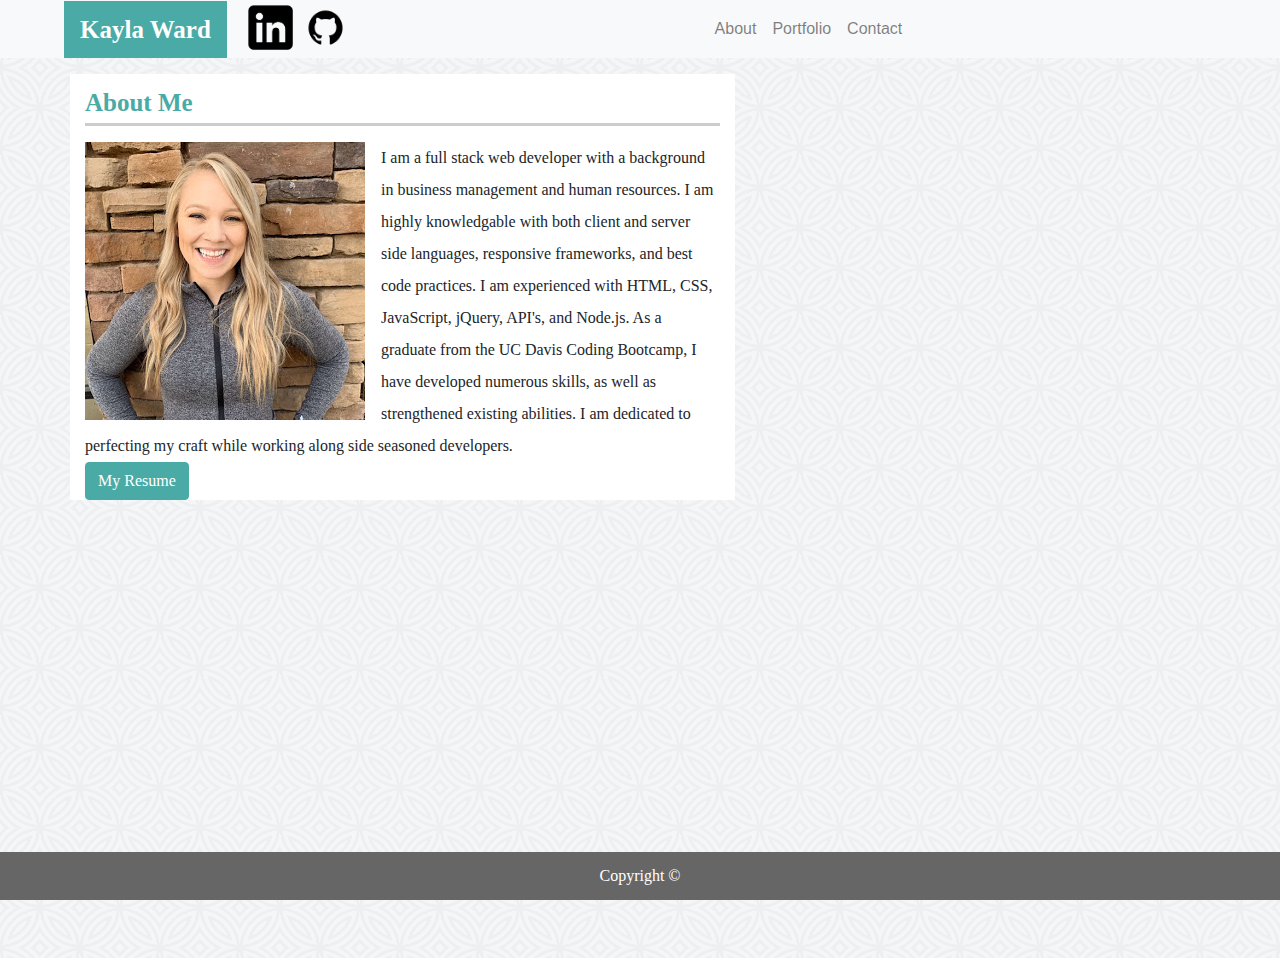
<file: index.html>
<!doctype html>
<html lang="en">
  <head>
    <meta charset="utf-8">
    <meta name="viewport" content="width=device-width, initial-scale=1, shrink-to-fit=no">
    <link rel="stylesheet" href="https://stackpath.bootstrapcdn.com/bootstrap/4.4.1/css/bootstrap.min.css" integrity="sha384-Vkoo8x4CGsO3+Hhxv8T/Q5PaXtkKtu6ug5TOeNV6gBiFeWPGFN9MuhOf23Q9Ifjh" crossorigin="anonymous">
    <link rel="stylesheet" type="text/css" href="assets/css/reset.css">
    
    <link rel="stylesheet" type="text/css" href="assets/css/style.css">
    <title>Kayla's Bio | About</title>
  </head>
  <body>
    <!--navigation bar-->
      <nav class="navbar navbar-expand-lg navbar-light bg-light pt-0 pb-0">
        <a class="navbar-brand text-white font-weight-bold p-3 ml-5" href="#">Kayla Ward</a>
        <button class="navbar-toggler" type="button" data-toggle="collapse" data-target="#navbarTogglerDemo02" aria-controls="navbarTogglerDemo02" aria-expanded="false" aria-label="Toggle navigation">
          <span class="navbar-toggler-icon"></span>
        </button>

        <a href="https://www.linkedin.com/in/kaylaw0127/" target="_blank"><img class="linkedin" src="./assets/images/pngguru.com.png" alt="linkedin" height="55" width="55"></a>

        <a href="https://github.com/Kaylaw0127" target="_blank"><img class="github" src="./assets/images/kisspng-github-computer-icons-5b087b58994458.4326571515272825206278.png" alt="github" height="55" width="55"></a>
        
        <div class="collapse navbar-collapse" id="navbarTogglerDemo02">
          <ul class="navbar-nav mr-auto ml-auto">
            <li class="nav-item">
              <a class="nav-link" href="index.html">About</a>
            </li>
            <li class="nav-item">
              <a class="nav-link" href="portfolio.html">Portfolio</a>
            </li>
            <li class="nav-item">
              <a class="nav-link" href="contact.html">Contact</a>
            </li>
          </ul>
        </div>
      </nav>
      <!--about me-->
      <div class="bg">
      <div class="container">
        <div class="row">
            <div class="col-sm-7 bg-white mt-3 pt-3">
                <h1 class="header pb-2 font-weight-bold">About Me</h1>
            </div>
            <div class="col-sm-7 bg-white pt-2">
              <img src="assets/images/2019-11-11.jpg" class="picture pr-3 mt-2" alt="Kayla">
            
                <p class="paragraph pt-2"> I am a full stack web developer with a background in business management and human resources. I am highly knowledgable with both client and server side languages, responsive frameworks, and best code practices. I am experienced with HTML, CSS, JavaScript, jQuery, API's, and Node.js. As a graduate from the UC Davis Coding Bootcamp,  I have developed numerous skills, as well as strengthened existing abilities. I am dedicated to perfecting my craft while working along side seasoned developers.
                  <br>
                  <div class="btn">
                    <a href="./assets/images/Kayla_Ward_Resume (1).pdf" target="_blank" id="resumeBtn">My Resume</a>
                  </div>
              </p>
            </div>
            </div>
          </div>
        </div>
      
      <!--footer-->
      <div class="container">
          <div class="row">
                <div class="col-sm-12">
                  <div class="footer-copyright text-center py-3 fixed-bottom">Copyright ©
                    </div>
                </div>
                </div>    
           
  
    
  </body>
</html>
</file>
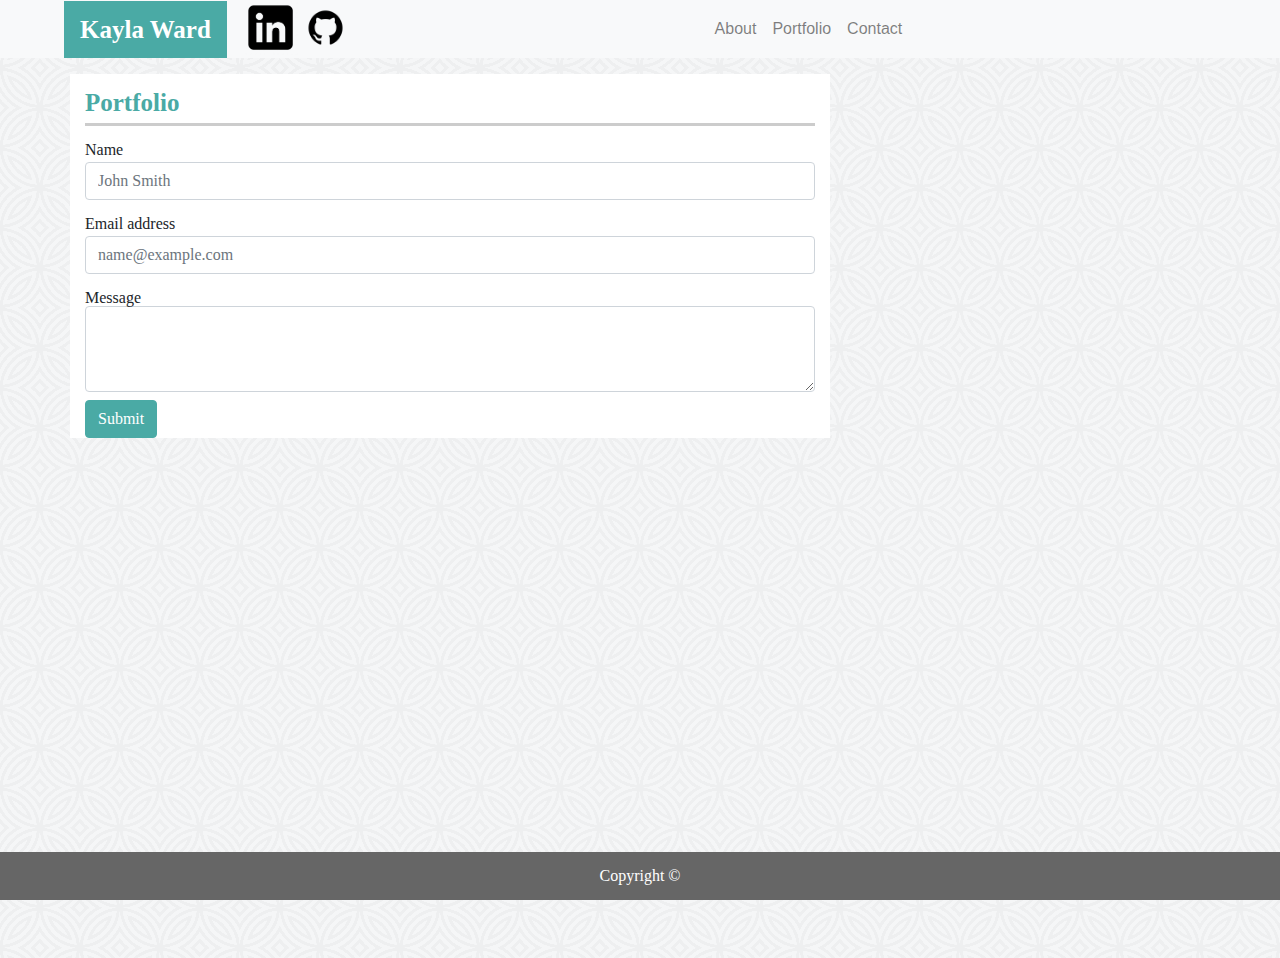
<file: contact.html>
<!doctype html>
<html lang="en">
  <head>
    <meta charset="utf-8">
    <meta name="viewport" content="width=device-width, initial-scale=1, shrink-to-fit=no">
    <link rel="stylesheet" href="https://stackpath.bootstrapcdn.com/bootstrap/4.4.1/css/bootstrap.min.css" integrity="sha384-Vkoo8x4CGsO3+Hhxv8T/Q5PaXtkKtu6ug5TOeNV6gBiFeWPGFN9MuhOf23Q9Ifjh" crossorigin="anonymous">
    <link rel="stylesheet" type="text/css" href="assets/css/reset.css">
    <link rel="stylesheet" type="text/css" href="assets/css/style.css">
    <title>Kayla's Bio | Contact</title>
  </head>
  <body>
    <!--navigation bar-->
    <nav class="navbar navbar-expand-lg navbar-light bg-light pt-0 pb-0">
      <a class="navbar-brand text-white font-weight-bold p-3 ml-5" href="#">Kayla Ward</a>
      <button class="navbar-toggler" type="button" data-toggle="collapse" data-target="#navbarTogglerDemo02" aria-controls="navbarTogglerDemo02" aria-expanded="false" aria-label="Toggle navigation">
        <span class="navbar-toggler-icon"></span>
      </button>
      
      <a href="https://www.linkedin.com/in/kaylaw0127/" target="_blank"><img class="linkedin" src="./assets/images/pngguru.com.png" alt="linkedin" height="55" width="55"></a>

      <a href="https://github.com/Kaylaw0127" target="_blank"><img class="github" src="./assets/images/kisspng-github-computer-icons-5b087b58994458.4326571515272825206278.png" alt="github" height="55" width="55"></a>

      <div class="collapse navbar-collapse" id="navbarTogglerDemo02">
        <ul class="navbar-nav mr-auto ml-auto">
          <li class="nav-item">
            <a class="nav-link" href="index.html">About</a>
          </li>
          <li class="nav-item">
            <a class="nav-link" href="portfolio.html">Portfolio</a>
          </li>
          <li class="nav-item">
            <a class="nav-link" href="contact.html">Contact</a>
          </li>
        </ul>
      </div>
    </nav>

  <!--contact-->
    <div class="bg">
      <div class="container">
        <div class="row">
          <div class="col-sm-8 bg-white mt-3 pt-3">
            <h1 class="header pb-2 font-weight-bold">Portfolio</h1>
          </div>
        </div>
<div class="row">
    <div class="col-sm-8 bg-white">
<form>
    <div class="title mt-3">
        <label for="exampleFormControlInput1">Name</label>
        <input type="text" class="form-control mt-1" id="exampleFormControlInput1" placeholder="John Smith">
      </div>

        <div class="email mt-3">
          <label for="exampleFormControlInput1">Email address</label>
          <input type="email" class="form-control mt-1" id="exampleFormControlInput1" placeholder="name@example.com">
        </div>
        
        <div class="message mt-3">
          <label for="exampleFormControlTextarea1">Message</label>
          <textarea class="form-control" id="exampleFormControlTextarea1" rows="3"></textarea>
        </div>
        <button class="btn btn-primary mt-2" type="submit">Submit</button>
    </form>
</div>
</div>
</div>
       <!--footer-->
       <div class="container">
        <div class="row">
              <div class="col-sm-12">
                <div class="footer-copyright text-center py-3 fixed-bottom">Copyright ©
                  </div>
              </div>
              </div>   
              </div> 
  </body>
</html>
</file>
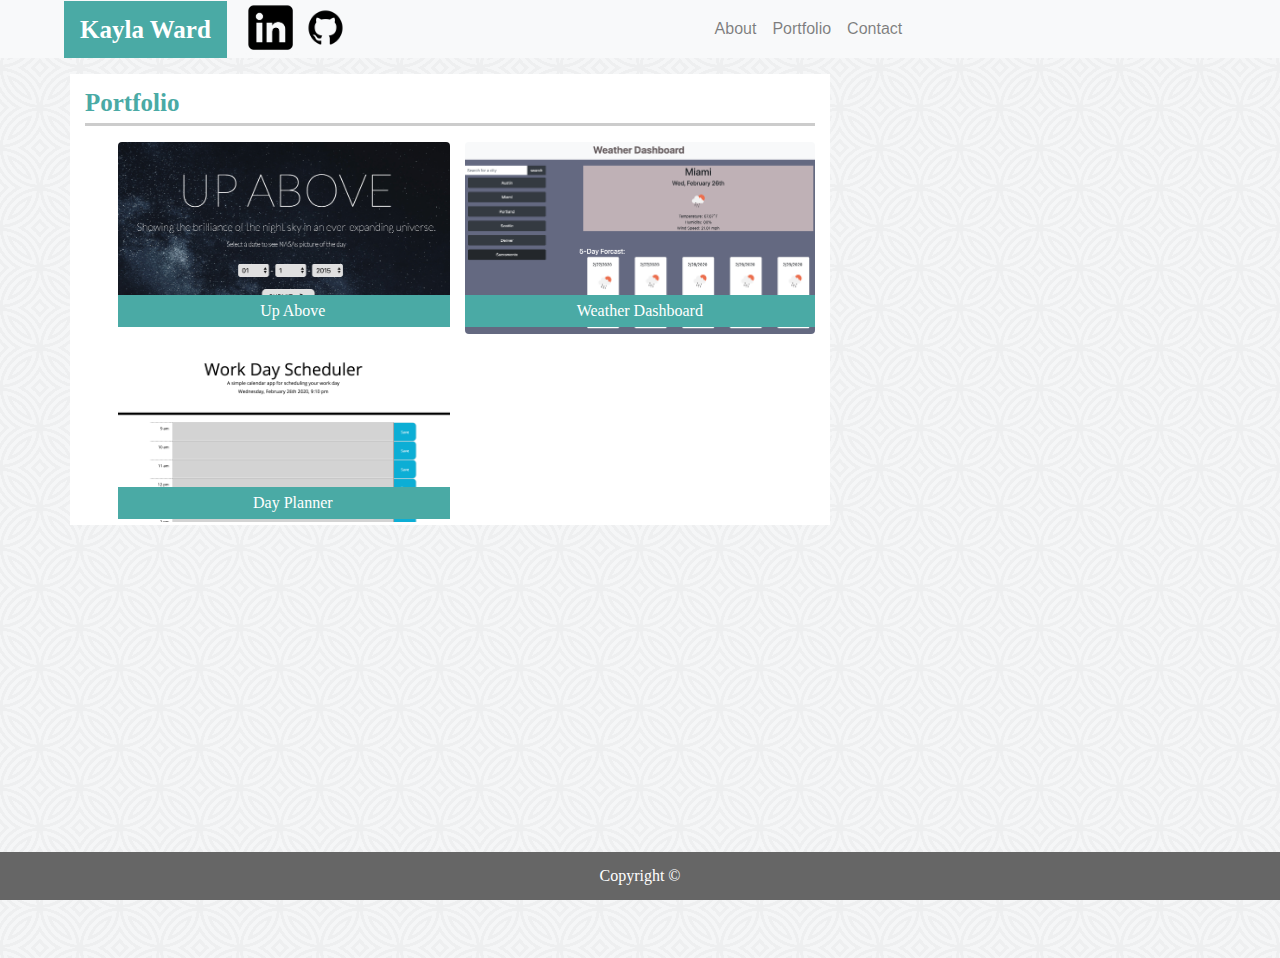
<file: portfolio.html>
<!doctype html>
<html lang="en">

<head>
    <meta charset="utf-8">
    <meta name="viewport" content="width=device-width, initial-scale=1, shrink-to-fit=no">
    <link rel="stylesheet" href="https://stackpath.bootstrapcdn.com/bootstrap/4.4.1/css/bootstrap.min.css"
        integrity="sha384-Vkoo8x4CGsO3+Hhxv8T/Q5PaXtkKtu6ug5TOeNV6gBiFeWPGFN9MuhOf23Q9Ifjh" crossorigin="anonymous">
    <link rel="stylesheet" type="text/css" href="assets/css/reset.css">
    <link rel="stylesheet" type="text/css" href="assets/css/style.css">
    <title>Kayla's Bio | Portfolio</title>
</head>

<body>
    <!--navigation bar-->
    <nav class="navbar navbar-expand-lg navbar-light bg-light pt-0 pb-0">
        <a class="navbar-brand text-white font-weight-bold p-3 ml-5" href="#">Kayla Ward</a>
        <button class="navbar-toggler" type="button" data-toggle="collapse" data-target="#navbarTogglerDemo02"
            aria-controls="navbarTogglerDemo02" aria-expanded="false" aria-label="Toggle navigation">
            <span class="navbar-toggler-icon"></span>
        </button>

        <a href="https://www.linkedin.com/in/kaylaw0127/" target="_blank"><img class="linkedin" src="./assets/images/pngguru.com.png" alt="linkedin" height="55" width="55"></a>

        <a href="https://github.com/Kaylaw0127" target="_blank"><img class="github" src="./assets/images/kisspng-github-computer-icons-5b087b58994458.4326571515272825206278.png" alt="github" height="55" width="55"></a>

        <div class="collapse navbar-collapse" id="navbarTogglerDemo02">
            <ul class="navbar-nav mr-auto ml-auto">
                <li class="nav-item">
                    <a class="nav-link" href="index.html">About</a>
                </li>
                <li class="nav-item">
                    <a class="nav-link" href="portfolio.html">Portfolio</a>
                </li>
                <li class="nav-item">
                    <a class="nav-link" href="contact.html">Contact</a>
                </li>
            </ul>
        </div>
    </nav>

    <!--portfolio-->
    <div class="bg">
        <div class="container">
            <div class="row">
                <div class="col-sm-8 bg-white mt-3 pt-3">
                    <h1 class="header pb-2 font-weight-bold">Portfolio</h1>
                </div>
            </div>

            <div class="container"></div>
            <div class="row">
                <div class="col-4 pl-5 pt-3 pr-0 bg-white">
                    <a class="thumbnail" href="https://drubaloo.github.io/Up-Above/" target="_blank">
                        <img class="img-fluid rounded" src="./assets/images/Screen Shot 2020-02-26 at 7.53.59 PM.png"
                            class="img-responsive">
                    </a>
                    <div class="caption text-white text-center py-2 img-fluid">
                        <p>Up Above</p>
                    </div>
                </div>
                <div class="col-4 pt-3 bg-white">
                    <a class="thumbnail" href="https://kaylaw0127.github.io/weather-dash/" target="_blank">
                        <img class="img-fluid rounded" src="./assets/images/Screen Shot 2020-02-26 at 7.55.46 PM.png"
                            class="img-responsive">
                    </a>
                    <div class="caption text-white text-center py-2 img-fluid">
                        <p>Weather Dashboard</p>
                    </div>
                </div>
            </div>
        </div>

        <div class="container">
            <div class="row">
                <div class="col-4 pl-5 pt-3 pr-0 bg-white">
                    <a class="thumbnail" href="https://kaylaw0127.github.io/day-planner/" target="_blank">
                        <img class="img-fluid rounded" src="./assets/images/Screen Shot 2020-02-26 at 9.34.38 PM.png"
                            class="img-responsive">
                    </a>
                    <div class="caption text-white text-center py-2 img-fluid">
                        <p>Day Planner</p>
                    </div>
                </div>
                <div class="col-4 pt-3 bg-white">
                </div>
            </div>
        </div>

    <!--footer-->
    <div class="container">
        <div class="row">
            <div class="col-sm-12">
                <div class="footer-copyright text-center py-3 fixed-bottom">Copyright ©
                </div>
            </div>
        </div>
</body>

</html>
</file>
<file: assets/css/style.css>
/* navigation bar */
.navbar-brand {
    background-color: #4aaaa5;
    font-family: Georgia, 'Times New Roman', Times, serif;
    font-size: 25px;
}

.nav-item {
    font-size: 16px;
    font-family: Arial, Helvetica, sans-serif;
}

.nav-item:hover {
    font-size: 20px;
    color: #4aaaa5 !important;
}
.header {
    color: #4aaaa5;
    font-size: 25px;
    border-bottom: solid;
    border-color: #cccccc;
}

/* about me section */
.picture {
    float: left;
}
.paragraph {
    line-height: 2;
}
body, html {
    height: 100%;
  }
.bg {
    background-image: url(../images/contemporary_china.png);
    height: 100%;
    background-position: center;
    background-repeat: x y;
  }

  #resumeBtn {
      color: #ffffff;
  }

  /* portfolio */
  .thumbnail {
    position: relative;
}
.caption {
    position: absolute;
    top: 80%;
    background-color: #4aaaa5;
    width: 92%;
}

/* contact */
.btn {
    background-color: #4aaaa5 !important;
    border-color: #4aaaa5 !important;
}

/* footer */
  .footer-copyright {
      background-color: #666666;
      color: #ffffff !important;
  }
</file>
